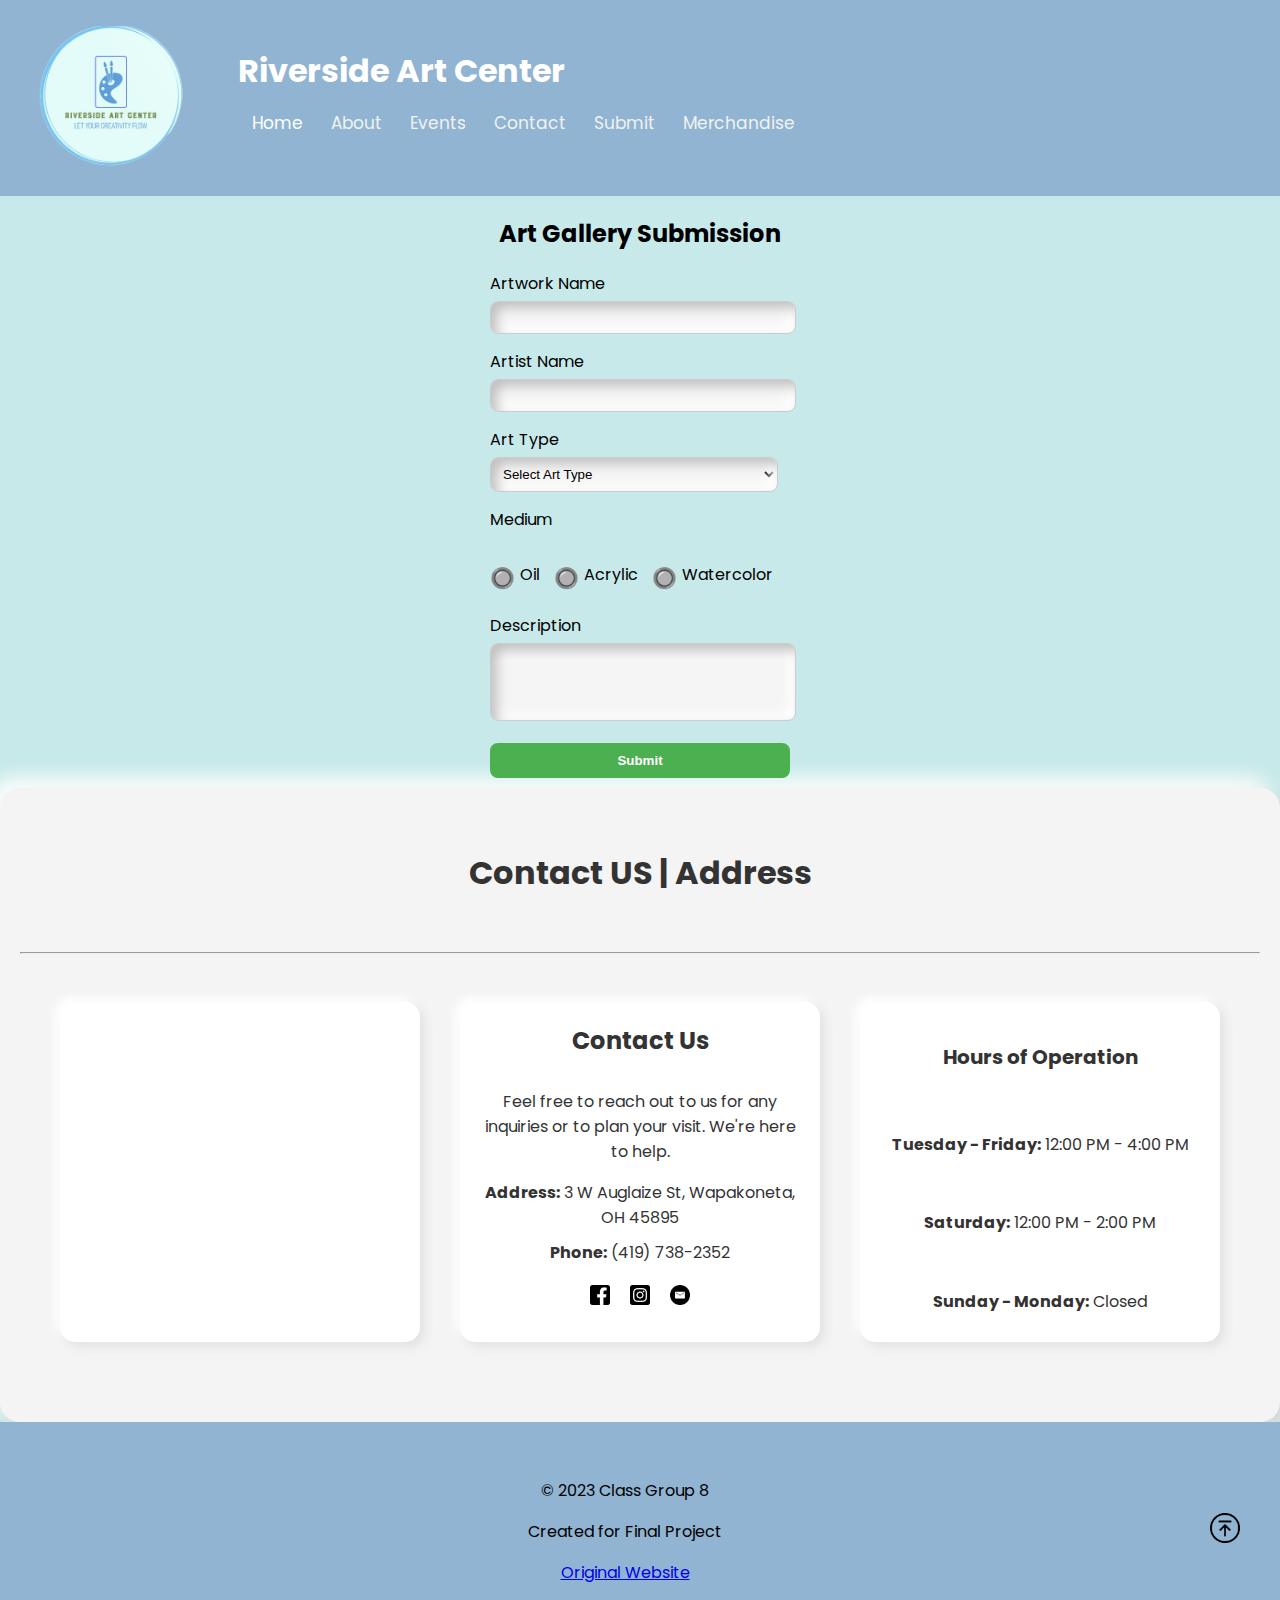
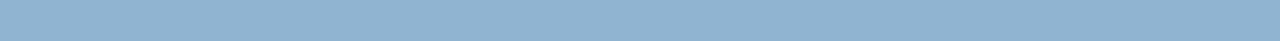
<file: submit.html>
<!DOCTYPE html>
<html lang="en">
<head>
    <meta charset="UTF-8">
    <meta name="viewport" content="width=device-width, initial-scale=1.0">
    <link href="https://fonts.googleapis.com/css2?family=Poppins&display=swap" rel="stylesheet">
    <link rel="stylesheet" href="https://cdnjs.cloudflare.com/ajax/libs/font-awesome/4.7.0/css/font-awesome.min.css">
    <link rel="stylesheet" href="navfoot.css">
    <link rel="stylesheet" href="submit.css">
    <title>Document</title>
</head>
<body>
    <header>
        <div class="header-container" id="top"></div>
        <div class="topnav" id="myTopnav">
            <div class="logo">
                <a href="index.html">
                    <img src="images/logo.png" alt="Riverside Art Center Logo">
                </a>
            </div>
            <div class="header-text">
                <h1>Riverside Art Center</h1>
            </div>
            <a href="index.html#home" class="active">Home</a>
            <a href="index.html#about">About</a>
            <a href="index.html#events">Events</a>
            <a href="index.html#contact">Contact</a>
            <a href="submit.html">Submit</a>
            <a href="merchandise.html">Merchandise</a>
            <a href="javascript:void(0);" class="icon" onclick="myFunction()">
              <i class="fa fa-bars"></i>
            </a>
        </div>
    </header>

    <form class="form-contact" id="artGalleryForm">
        <h2>Art Gallery Submission</h2>
      
        <div class="input-contact">
          <label for="artworkName">Artwork Name</label>
          <input type="text" id="artworkName" name="artworkName" required>
        </div>
      
        <div class="input-contact">
          <label for="artistName">Artist Name</label>
          <input type="text" id="artistName" name="artistName" required>
        </div>
      
        <div class="input-contact">
          <label for="artType">Art Type</label>
          <select id="artType" name="artType" required>
            <option value="" disabled selected>Select Art Type</option>
            <option value="Painting">Painting</option>
            <option value="Sculpture">Sculpture</option>
            <option value="Photography">Photography</option>
            <option value="Other">Other</option>
          </select>
        </div>
      
        <div class="input-contact">
          <label>Medium</label><br>
          <input type="radio" id="mediumOil" name="medium" value="Oil">
          <label for="mediumOil">Oil</label>
      
          <input type="radio" id="mediumAcrylic" name="medium" value="Acrylic">
          <label for="mediumAcrylic">Acrylic</label>
      
          <input type="radio" id="mediumWatercolor" name="medium" value="Watercolor">
          <label for="mediumWatercolor">Watercolor</label>
        </div>
      
        <div class="input-contact">
          <label for="description">Description</label>
          <textarea id="description" name="description" rows="4" required></textarea>
        </div>
      
        <button type="submit">Submit</button>
      </form>
      

      <section class="contact" id="contact">
        <h1 style="text-align: center;">Contact US | Address</h1> <br><hr>

            <div class="container">
                <div class="contact-column">
                    <div class="google-map">
                        <iframe
                            src="https://www.google.com/maps/embed?pb=!1m18!1m12!1m3!1d3030.695107283988!2d-84.19642872788172!3d40.57040977506094!2m3!1f0!2f0!3f0!3m2!1i1024!2i768!4f13.1!3m3!1m2!1s0x883ef9ebb5b12281%3A0xb4a307f9975208a1!2sRiverside%20Art%20Center!5e0!3m2!1sen!2sus!4v1698723298602!5m2!1sen!2sus"
                            width="500" height="400" style="border:0;" allowfullscreen="" loading="lazy"
                            referrerpolicy="no-referrer-when-downgrade"></iframe>
                    </div>
                </div>
                <div class="contact-column">
                  <div class="contact-info">
                      <h2>Contact Us</h2>
                      <p>Feel free to reach out to us for any inquiries or to plan your visit. We're here to help.</p>
                      <ul>
                          <li><strong>Address:</strong> 3 W Auglaize St, Wapakoneta, OH 45895</li>
                          <li><strong>Phone:</strong> (419) 738-2352</li>
                          <li class="social-media-icons">
                            <a href="https://www.facebook.com/riversideartcenter" target="_blank">
                              <img src="images/facebook.png" alt="Facebook" class="icon">
                            </a>
                            <a href="https://instagram.com/riversideartscenter?igshid=MzMyNGUyNmU2YQ==" target="_blank">
                              <img src="images/instagram.png" alt="Instagram" class="icon">
                            </a>
                            <a href="mailto:riversideartcenter@gmail.com" target="_blank">
                              <img src="images/mail.png" alt="Email" class="icon">
                            </a>
                          </li>
                      </ul>
                  </div>
              </div>
              
                <div class="contact-column">
                    <div class="hours">
                        <h3>Hours of Operation</h3>
                        <p><strong>Tuesday - Friday:</strong> 12:00 PM - 4:00 PM</p>
                        <p><strong>Saturday:</strong> 12:00 PM - 2:00 PM</p>
                        <p><strong>Sunday - Monday:</strong> Closed</p>
                    </div>
                </div>
            </div>
        </section>
        
    <footer>
        <div class="container">
            <div class="footer-section">
                <div class="footer-info">
                    <p>&copy; 2023 Class Group 8</p>
                    <p>Created for Final Project</p>
                    <p><a href="https://www.riversideartcenter.org" target="_blank">Original Website</a></p>
                </div>
                <div class="footer-menu">
                    <a href="#top" class="footer-link">
                        <img src="images/backtotop.png" alt="topLogo">
                    </a>
                </div>
            </div>
        </div>
    </footer>
    <script src="script.js"></script>
    
</body>
</html>
</file>
<file: navfoot.css>
:root {
    font-family: 'Poppins', sans-serif;
}

/* Header*/

.topnav {
    overflow: hidden;
    margin-bottom: -50px;
  }
  
  .topnav a {
    float: left;
    display: block;
    color: #f2f2f2;
    text-align: center;
    padding: 14px 14px;
    text-decoration: none;
    font-size: 17px;
  }
  
  .topnav a:hover {
    color: black;
  }
  
  .topnav a.active {
    color: white;
  }
  
  .topnav .icon {
    display: none;
  }

@media screen and (max-width: 600px) {
    .topnav a:not(:first-child) {
        display: none;
    }
    .topnav a.icon {
        float: right;
        display: block;
    }

    .topnav.responsive {
        position: relative;
    }
    .topnav.responsive .icon {
        position: absolute;
        right: 0;
        top: 0;
    }
    .topnav.responsive a {
        float: none;
        display: block;
        text-align: left;
    }
    .topnav.responsive a:nth-last-child(2) {
        display: block;
        padding: 14px 14px;
        color: #fff;
        background-color: #90b4d1;
        transition: color 0.3s;
    }

    .topnav.responsive a:nth-last-child(2):hover {
        color: black;
    }
}


body {
    background-color: #c7e9e9;
    margin: 0;
    padding: 0;
}

header {
    background-color: #90b4d1;
    color: #fff;
    padding: 10px 0;
}

.header-container {
    max-width: 1000px;
    margin: 0 auto;
    padding: 8px;
    display: flex;
    justify-content: space-between;
    align-items: center;
    position: relative;
}

.header-text h1 {
    margin-bottom: 1px;
}


.logo img {
    max-width: 200px;
    height: auto;
    margin-right: 10px;
    position: relative;
    top: -30px;
}

.logo h1 {
    font-size: 24px;
}

nav ul {
    list-style: none;
    padding: 0;
    display: flex;
}

nav ul li {
    margin-right: 20px;
}

nav ul li a {
    text-decoration: none;
    color: #fff;
    font-weight: bold;
    font-size: 16px;
    transition: color 0.3s;
}

nav ul li a:hover {
    color: #FFD700;
}


/*Contacts & Footer*/

.contact {
    background-color: #f4f4f4;
    color: #333;
    padding: 40px 20px;
    border-radius: 20px;
    box-shadow: 10px 10px 20px #d9d9d9, -10px -10px 20px #ffffff;
    text-align: center;
}

.contact .container {
    display: flex;
    flex-wrap: wrap;
    justify-content: space-around;
}

.contact-column {
    display: flex;
    flex-direction: column;
    align-items: center;
    justify-content: flex-end;
    height: 300px;
    flex: 1 1 300px;
    margin: 20px;
    padding: 20px;
    border-radius: 15px;
    box-shadow: 5px 5px 10px #d9d9d99f, -5px -5px 10px #ffffff;
    background-color: #fff;
    position: relative;
}

.contact-column:last-child {
    margin-bottom: 0;
}

.contact-column iframe {
    border-radius: 15px;
    width: 100%;
    max-width: none;
}

.contact-info {
    display: flex;
    flex-direction: column;
    align-items: center;
    justify-content: space-between;
}

.contact-info h2 {
    font-size: 24px;
    margin-bottom: 15px;
}

.contact-info ul {
    list-style: none;
    padding: 0;
    margin: 0;
}

.contact-info ul li {
    margin-bottom: 10px;
}

.contact-info ul li:nth-child(2) {
    margin-bottom: 20px;
}

.social-media-icons {
    display: flex;
    justify-content: center;
    align-items: center;
    margin-top: auto;
}

.social-media-icons .icon {
    width: 20px;
    height: auto;
    margin: 0 10px;
}

.hours {
    display: flex;
    flex-direction: column;
    align-items: center;
    justify-content: space-between;
    height: 300px; /* Set a fixed height for hours */
}

.hours h3 {
    font-size: 20px;
    margin-bottom: 15px;
}

.hours p {
    margin: 8px 0;
}

.hours iframe {
    border-radius: 15px;
    width: 100%;
    max-width: none;
}

@media (max-width: 768px) {
    .contact-column {
        flex: 1 1 100%;
        margin-bottom: 20px;
    }
}

/*Footer-Section*/

footer {
    background-color: #90b4d1;
    padding: 20px;
}

.footer-container {
    display: flex;
    justify-content: space-between;
    align-items: center;
}

.footer-section {
    display: flex;
    align-items: center;
    width: 100%;
}

.footer-info {
    text-align: center;
    flex: 1;
}

.footer-menu {
    margin-left: auto;
}

.footer-menu img {
    width: 30px;
    height: auto;
}
</file>
<file: submit.css>
.container {
  max-width: 1200px;
  margin: 0 auto;
  padding: 20px;
}

.form-container {
    position: absolute;
    top: 50%;
    left: 50%;
    transform: translate(-50%, -50%);
    padding: 30px;
    border-radius: 15px;
    background: rgba(255, 255, 255, 0.7);
    box-shadow: 0 8px 16px rgba(0, 0, 0, 0.3);
    backdrop-filter: blur(10px);
  }
  
  .form-contact {
    width: 300px;
    margin: 0 auto;
  }
  
  .form-contact h2 {
    text-align: center;
    margin-bottom: 20px;
  }
  
  .input-contact {
    margin-bottom: 15px;
  }
  
  .input-contact label {
    display: block;
    margin-bottom: 5px;
  }
  
  .input-contact input[type="text"],
  .input-contact textarea,
  .input-contact select {
    width: calc(100% - 12px);
    padding: 8px;
    border-radius: 8px;
    border: 1px solid #ccc;
    background-color: #f5f5f5;
    box-shadow: inset 6px 6px 12px #c0c0c0, inset -6px -6px 12px #ffffff;
    outline: none;
  }
  
  .input-contact input[type="radio"] {
    display: none;
  }
  
  /* Custom radio button style */
  .input-contact input[type="radio"] + label {
    display: inline-block;
    margin-right: 10px;
    cursor: pointer;
  }
  
  .input-contact input[type="radio"] + label:before {
    content: '\1F518'; /* Emoji: 🔘 */
    display: inline-block;
    vertical-align: text-top;
    font-size: 20px;
    padding-right: 5px;
  }
  
  .input-contact input[type="radio"]:checked + label:before {
    content: '\1F534';
  }
  
  .input-contact textarea {
    resize: none;
  }
  
  button[type="submit"] {
    width: 100%;
    padding: 10px;
    margin-bottom: 10px;
    border: none;
    border-radius: 8px;
    background-color: #4CAF50;
    color: white;
    font-weight: bold;
    cursor: pointer;
    transition: background-color 0.3s ease;
  }
  
  button[type="submit"]:hover {
    background-color: #45a049;
  }
</file>
